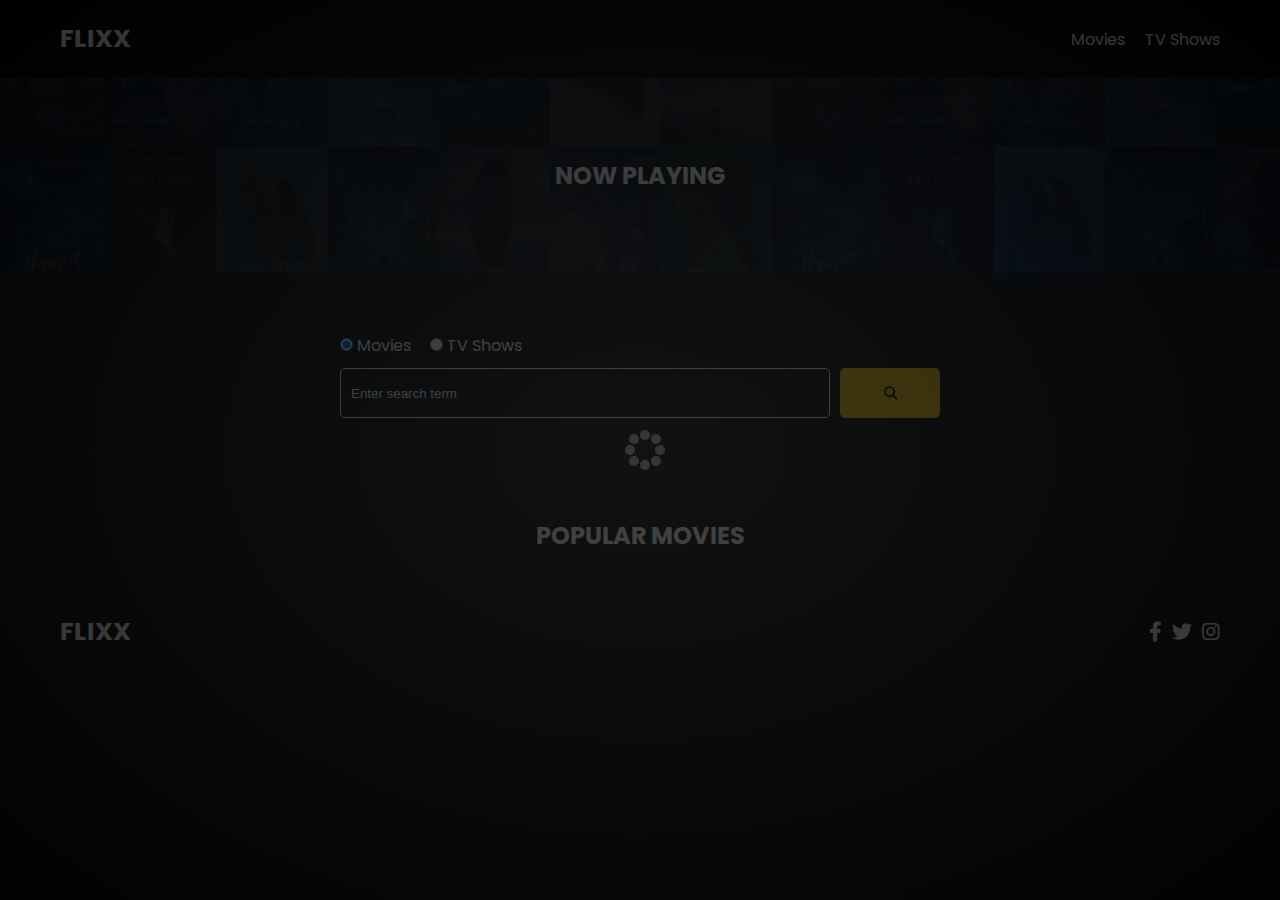
<file: index.html>
<!DOCTYPE html>
<html lang="en">
  <head>
    <meta charset="UTF-8" />
    <meta http-equiv="X-UA-Compatible" content="IE=edge" />
    <meta http-equiv="Content-Security-Policy" content="upgrade-insecure-requests" />
    <meta name="viewport" content="width=device-width, initial-scale=1.0" />
    <link rel="preconnect" href="https://fonts.googleapis.com" />
    <link rel="preconnect" href="https://fonts.gstatic.com" crossorigin />
    <link
      href="https://fonts.googleapis.com/css2?family=Poppins:wght@300;400;700&display=swap"
      rel="stylesheet"
    />
    <link rel="stylesheet" href="lib/swiper.css" />
    <link rel="stylesheet" href="lib/fontawesome.css" />
    <link rel="stylesheet" href="css/style.css" />
    <link rel="stylesheet" href="css/spinner.css" />
    <script src="lib/swiper.js"></script>
    <script src="js/script.js" defer></script>
    <title>Flixx</title>
  </head>
  <body>
    <header class="main-header">
      <div class="container">
        <div class="logo"><a href="/">FLIXX</a></div>
        <nav>
          <ul>
            <li>
              <a class="nav-link" href="/">Movies</a>
            </li>
            <li>
              <a class="nav-link" href="/shows.html">TV Shows</a>
            </li>
          </ul>
        </nav>
      </div>
    </header>

    <!-- Now Playing Section -->
    <section class="now-playing">
      <h2>Now Playing</h2>
      <div class="swiper">
        <div class="swiper-wrapper"></div>
      </div>
    </section>

    <!-- Search Movies -->
    <section class="search">
      <div class="container">
        <div id="alert"></div>
        <form action="/search.html" class="search-form">
          <!-- movies and shows radio box -->
          <div class="search-radio">
            <input type="radio" id="movie" name="type" value="movie" checked />
            <label for="movies">Movies</label>
            <input type="radio" id="tv" name="type" value="tv" />
            <label for="shows">TV Shows</label>
          </div>
          <div class="search-flex">
            <input
              type="text"
              name="search-term"
              id="search-term"
              placeholder="Enter search term"
            />
            <button class="btn" type="submit">
              <i class="fas fa-search"></i>
            </button>
          </div>
        </form>
      </div>
    </section>

    <!-- Popular Movies -->
    <section class="container">
      <h2>Popular Movies</h2>
      <div id="popular-movies" class="grid">
       


      </div>
    </section>

    <!-- Footer -->
    <footer class="main-footer">
      <div class="container">
        <div class="logo"><span>FLIXX</span></div>
        <div class="social-links">
          <a href="https://www.facebook.com" target="_blank"
            ><i class="fab fa-facebook-f"></i
          ></a>
          <a href="https://www.twitter.com" target="_blank"
            ><i class="fab fa-twitter"></i
          ></a>
          <a href="https://www.instagram.com" target="_blank"
            ><i class="fab fa-instagram"></i
          ></a>
        </div>
      </div>
    </footer>

    <div class="spinner"></div>
  </body>
</html>
</file>
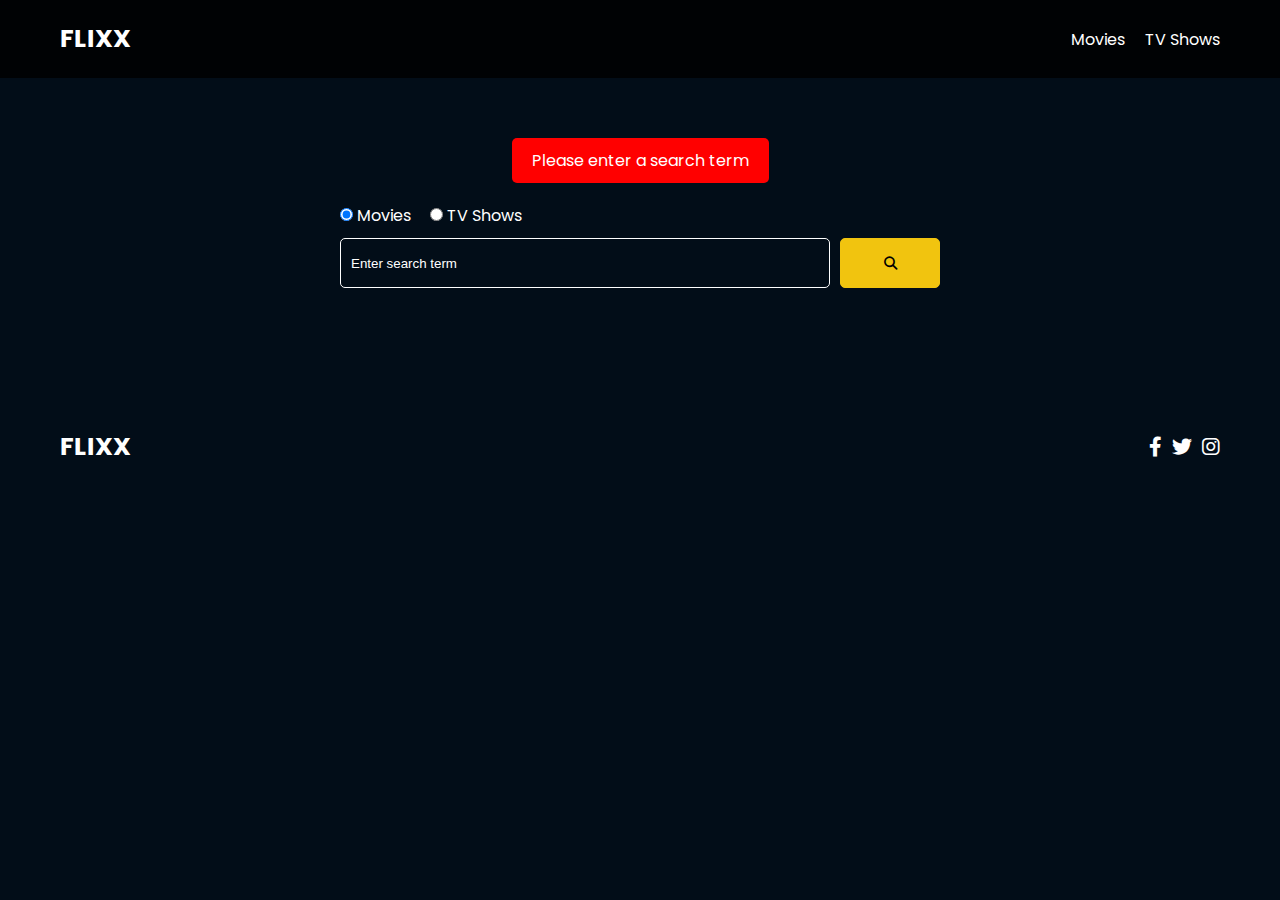
<file: search.html>
<!DOCTYPE html>
<html lang="en">
  <head>
    <meta charset="UTF-8" />
    <meta http-equiv="X-UA-Compatible" content="IE=edge" />
    <meta name="viewport" content="width=device-width, initial-scale=1.0" />
    <link rel="preconnect" href="https://fonts.googleapis.com" />
    <link rel="preconnect" href="https://fonts.gstatic.com" crossorigin />
    <link
      href="https://fonts.googleapis.com/css2?family=Poppins:wght@300;400;700&display=swap"
      rel="stylesheet"
    />
    <link rel="stylesheet" href="lib/fontawesome.css" />
    <link rel="stylesheet" href="css/style.css" />
    <link rel="stylesheet" href="css/spinner.css" />
    <script src="js/script.js" defer></script>
    <title>Flixx | Search Movies & Shows</title>
  </head>
  <body>
    <header class="main-header">
      <div class="container">
        <div class="logo"><a href="/">FLIXX</a></div>
        <nav>
          <ul>
            <li>
              <a class="nav-link" href="/">Movies</a>
            </li>
            <li>
              <a class="nav-link" href="/shows.html">TV Shows</a>
            </li>
          </ul>
        </nav>
      </div>
    </header>

    <!-- Search Movies -->
    <section class="search">
      <div class="container">
        <div id="alert"></div>
        <form action="/search.html" class="search-form">
          <div class="search-radio">
            <input type="radio" id="movie" name="type" value="movie" checked />
            <label for="movies">Movies</label>
            <input type="radio" id="tv" name="type" value="tv" />
            <label for="shows">TV Shows</label>
          </div>
          <div class="search-flex">
            <input
              type="text"
              name="search-term"
              id="search-term"
              placeholder="Enter search term"
            />
            <button class="btn" type="submit">
              <i class="fas fa-search"></i>
            </button>
          </div>
        </form>
      </div>
    </section>

    <!-- Search Results -->
    <section id="search-results-wrapper" class="container">
      <heading id="search-results-heading"></heading>
      <div id="search-results" class="grid"></div>
      <div id="pagination"></div>
    </section>

    <!-- Footer -->
    <footer class="main-footer">
      <div class="container">
        <div class="logo"><span>FLIXX</span></div>
        <div class="social-links">
          <a href="https://www.facebook.com" target="_blank"
            ><i class="fab fa-facebook-f"></i
          ></a>
          <a href="https://www.twitter.com" target="_blank"
            ><i class="fab fa-twitter"></i
          ></a>
          <a href="https://www.instagram.com" target="_blank"
            ><i class="fab fa-instagram"></i
          ></a>
        </div>
      </div>
    </footer>

    <div class="spinner"></div>
  </body>
</html>
</file>
<file: css/style.css>
*,
*::before,
*::after {
  box-sizing: border-box;
  padding: 0;
  margin: 0;
}

:root {
  --color-primary: #020d18;
  --color-secondary: #f1c40f;
}

body {
  font-family: 'Poppins', sans-serif;
  font-size: 16px;
  background: var(--color-primary);
  color: #fff;
  overflow-x: hidden;
}

a {
  color: #fff;
  text-decoration: none;
}

ul {
  list-style: none;
}

.text-primary {
  color: var(--color-secondary);
}

.text-secondary {
  color: var(--color-secondary);
}

.active {
  color: var(--color-secondary);
  font-weight: 700;
}

.back {
  margin-top: 30px;
}

.btn {
  display: inline-block;
  padding: 0.5rem 1rem;
  border: 1px solid var(--color-secondary);
  border-radius: 5px;
  color: #fff;
  cursor: pointer;
  background: transparent;
  transition: all 0.3s ease-in-out;
}

.btn:hover {
  background: var(--color-secondary);
  color: #000;
}

.btn:disabled {
  border-color: #ccc;
  cursor: not-allowed;
}

.btn:disabled:hover {
  background: transparent;
  color: #fff;
}

.container {
  max-width: 1200px;
  width: 100%;
  margin: 0 auto;
  padding: 0 20px;
}

.main-header .container {
  display: flex;
  justify-content: space-between;
  align-items: center;
  padding: 0 20px;
}

.main-header {
  padding: 20px 0;
  background: rgba(0, 0, 0, 0.8);
}

.main-header .logo {
  color: #fff;
  font-size: 25px;
  font-weight: 700;
  text-transform: uppercase;
}

.main-header ul {
  display: flex;
}

.main-header ul li {
  margin-left: 20px;
}

.main-header ul li a {
  font-size: 16px;
}

.main-header ul li a:hover {
  color: var(--color-secondary);
}

/* Grid */
.grid {
  display: grid;
  grid-template-columns: repeat(auto-fit, minmax(250px, 1fr));
  grid-gap: 20px;
}

/* Card */
.card {
  background: #04376b;
  padding: 5px;
}

.card img {
  width: 100%;
}

.card-body {
  padding: 10px;
  font-size: 20px;
}

.card:hover {
  transform: scale(1.05);
  transition: all 0.5s ease-in-out;
  background: #0a4b8f;
}

/* Footer */
.main-footer {
  background: #020d18;
  padding: 20px 0;
  margin-top: 20px;
}

.main-footer .container {
  display: flex;
  justify-content: space-between;
  align-items: center;
}

.main-footer .container .logo {
  color: #fff;
  font-size: 25px;
  font-weight: 700;
  text-transform: uppercase;
}

.main-footer .container .social-links {
  display: flex;
  font-size: 20px;
}

.main-footer .container .social-links a {
  margin-left: 10px;
  color: #fff;
}

.main-footer .container .social-links a:hover {
  color: var(--color-secondary);
}

/* Section: Now Playing */

section.now-playing {
  padding: 60px;
  background: url(../images/showcase-bg.jpg) no-repeat center center/cover;
}

section h2 {
  margin: 20px 0;
  text-align: center;
  text-transform: uppercase;
}

/* Slider */
.swiper {
  width: 100%;
  height: 50%;
}

.swiper-slide {
  text-align: center;
  font-size: 18px;
  background: var(--color-primary);
  display: flex;
  flex-direction: column;
  justify-content: center;
  align-items: center;
}

.swiper-slide img {
  display: block;
  width: 100%;
  height: 100%;
  object-fit: cover;
}

.swiper-rating {
  padding: 10px;
}

/* Movie Details */
.details-top {
  display: flex;
  justify-content: space-between;
  align-items: center;
  margin: 50px 0 30px;
}

.details-top img {
  width: 400px;
  height: 100%;
  margin-right: 60px;
  object-fit: cover;
}

.details-top p {
  margin: 20px 0;
}

.details-top .btn {
  margin-top: 20px;
}

.details-bottom {
}

.details-bottom li {
  margin: 15px 0;
  padding-bottom: 8px;
  border-bottom: 1px solid #fff;
  border-color: rgba(255, 255, 255, 0.1);
}

/* Search */
.search {
  padding: 60px;
  margin-bottom: 40px;
}

.search .container {
  display: flex;
  justify-content: center;
  align-items: center;
  flex-direction: column;
}

.search .container h2 {
  margin-bottom: 20px;
}

.search .container form {
  width: 100%;
  max-width: 600px;
}

.search-radio label {
  margin-right: 15px;
}

.search-flex {
  display: flex;
  justify-content: space-between;
  align-items: center;
  margin-top: 10px;
}

.search .container form input[type='text'] {
  flex: 6;
  width: 100%;
  height: 50px;
  padding: 10px;
  margin-right: 10px;
  border: 1px solid #fff;
  border-radius: 5px;
  background: transparent;
  color: #fff;
}

.search .container form input[type='text']::placeholder {
  color: #fff;
}

.search .container form input[type='text']:focus {
  outline: none;
}

.search .container form button {
  flex: 1;
  display: block;
  width: 100%;
  padding: 10px;
  border-radius: 5px;
  height: 50px;
  cursor: pointer;
  background: var(--color-secondary);
  color: #000;
}

.search .container form button:hover {
  background: transparent;
  color: #fff;
}

.pagination {
  margin-top: 20px;
}

.page-counter {
  margin-top: 10px;
}

/* Alert */
.alert {
  padding: 10px 20px;
  margin-bottom: 20px;
  border-radius: 5px;
}

.success {
  background: green;
}

.error {
  background: red;
}

.overlay {
  background-size: cover;
  background-position: center;
  background-repeat: no-repeat;
  width: 100vw;
  height: 100vw;
  position: absolute;
  top: 0;
  left: 0;
  z-index: -1;
  opacity: .1;
}
</file>
<file: css/spinner.css>
/* Spinner From: https://codepen.io/tbrownvisuals/pen/edGYvx */
.spinner {
  position: fixed;
  z-index: 999;
  height: 2em;
  width: 2em;
  overflow: show;
  margin: auto;
  top: 0;
  left: 0;
  bottom: 0;
  right: 0;
  display: none;
}

.show {
  display: block;
}

/* Transparent Overlay */
.spinner:before {
  content: '';
  display: block;
  position: fixed;
  top: 0;
  left: 0;
  width: 100%;
  height: 100%;
  background: radial-gradient(rgba(20, 20, 20, 0.8), rgba(0, 0, 0, 0.8));

  background: -webkit-radial-gradient(
    rgba(20, 20, 20, 0.8),
    rgba(0, 0, 0, 0.8)
  );
}

/* :not(:required) hides these rules from IE9 and below */
.spinner:not(:required) {
  /* hide "loading..." text */
  font: 0/0 a;
  color: transparent;
  text-shadow: none;
  background-color: transparent;
  border: 0;
}

.spinner:not(:required):after {
  content: '';
  display: block;
  font-size: 10px;
  width: 1em;
  height: 1em;
  margin-top: -0.5em;
  -webkit-animation: spinner 150ms infinite linear;
  -moz-animation: spinner 150ms infinite linear;
  -ms-animation: spinner 150ms infinite linear;
  -o-animation: spinner 150ms infinite linear;
  animation: spinner 150ms infinite linear;
  border-radius: 0.5em;
  -webkit-box-shadow: rgba(255, 255, 255, 0.75) 1.5em 0 0 0,
    rgba(255, 255, 255, 0.75) 1.1em 1.1em 0 0,
    rgba(255, 255, 255, 0.75) 0 1.5em 0 0,
    rgba(255, 255, 255, 0.75) -1.1em 1.1em 0 0,
    rgba(255, 255, 255, 0.75) -1.5em 0 0 0,
    rgba(255, 255, 255, 0.75) -1.1em -1.1em 0 0,
    rgba(255, 255, 255, 0.75) 0 -1.5em 0 0,
    rgba(255, 255, 255, 0.75) 1.1em -1.1em 0 0;
  box-shadow: rgba(255, 255, 255, 0.75) 1.5em 0 0 0,
    rgba(255, 255, 255, 0.75) 1.1em 1.1em 0 0,
    rgba(255, 255, 255, 0.75) 0 1.5em 0 0,
    rgba(255, 255, 255, 0.75) -1.1em 1.1em 0 0,
    rgba(255, 255, 255, 0.75) -1.5em 0 0 0,
    rgba(255, 255, 255, 0.75) -1.1em -1.1em 0 0,
    rgba(255, 255, 255, 0.75) 0 -1.5em 0 0,
    rgba(255, 255, 255, 0.75) 1.1em -1.1em 0 0;
}

/* Animation */

@-webkit-keyframes spinner {
  0% {
    -webkit-transform: rotate(0deg);
    -moz-transform: rotate(0deg);
    -ms-transform: rotate(0deg);
    -o-transform: rotate(0deg);
    transform: rotate(0deg);
  }
  100% {
    -webkit-transform: rotate(360deg);
    -moz-transform: rotate(360deg);
    -ms-transform: rotate(360deg);
    -o-transform: rotate(360deg);
    transform: rotate(360deg);
  }
}
@-moz-keyframes spinner {
  0% {
    -webkit-transform: rotate(0deg);
    -moz-transform: rotate(0deg);
    -ms-transform: rotate(0deg);
    -o-transform: rotate(0deg);
    transform: rotate(0deg);
  }
  100% {
    -webkit-transform: rotate(360deg);
    -moz-transform: rotate(360deg);
    -ms-transform: rotate(360deg);
    -o-transform: rotate(360deg);
    transform: rotate(360deg);
  }
}
@-o-keyframes spinner {
  0% {
    -webkit-transform: rotate(0deg);
    -moz-transform: rotate(0deg);
    -ms-transform: rotate(0deg);
    -o-transform: rotate(0deg);
    transform: rotate(0deg);
  }
  100% {
    -webkit-transform: rotate(360deg);
    -moz-transform: rotate(360deg);
    -ms-transform: rotate(360deg);
    -o-transform: rotate(360deg);
    transform: rotate(360deg);
  }
}
@keyframes spinner {
  0% {
    -webkit-transform: rotate(0deg);
    -moz-transform: rotate(0deg);
    -ms-transform: rotate(0deg);
    -o-transform: rotate(0deg);
    transform: rotate(0deg);
  }
  100% {
    -webkit-transform: rotate(360deg);
    -moz-transform: rotate(360deg);
    -ms-transform: rotate(360deg);
    -o-transform: rotate(360deg);
    transform: rotate(360deg);
  }
}
</file>
